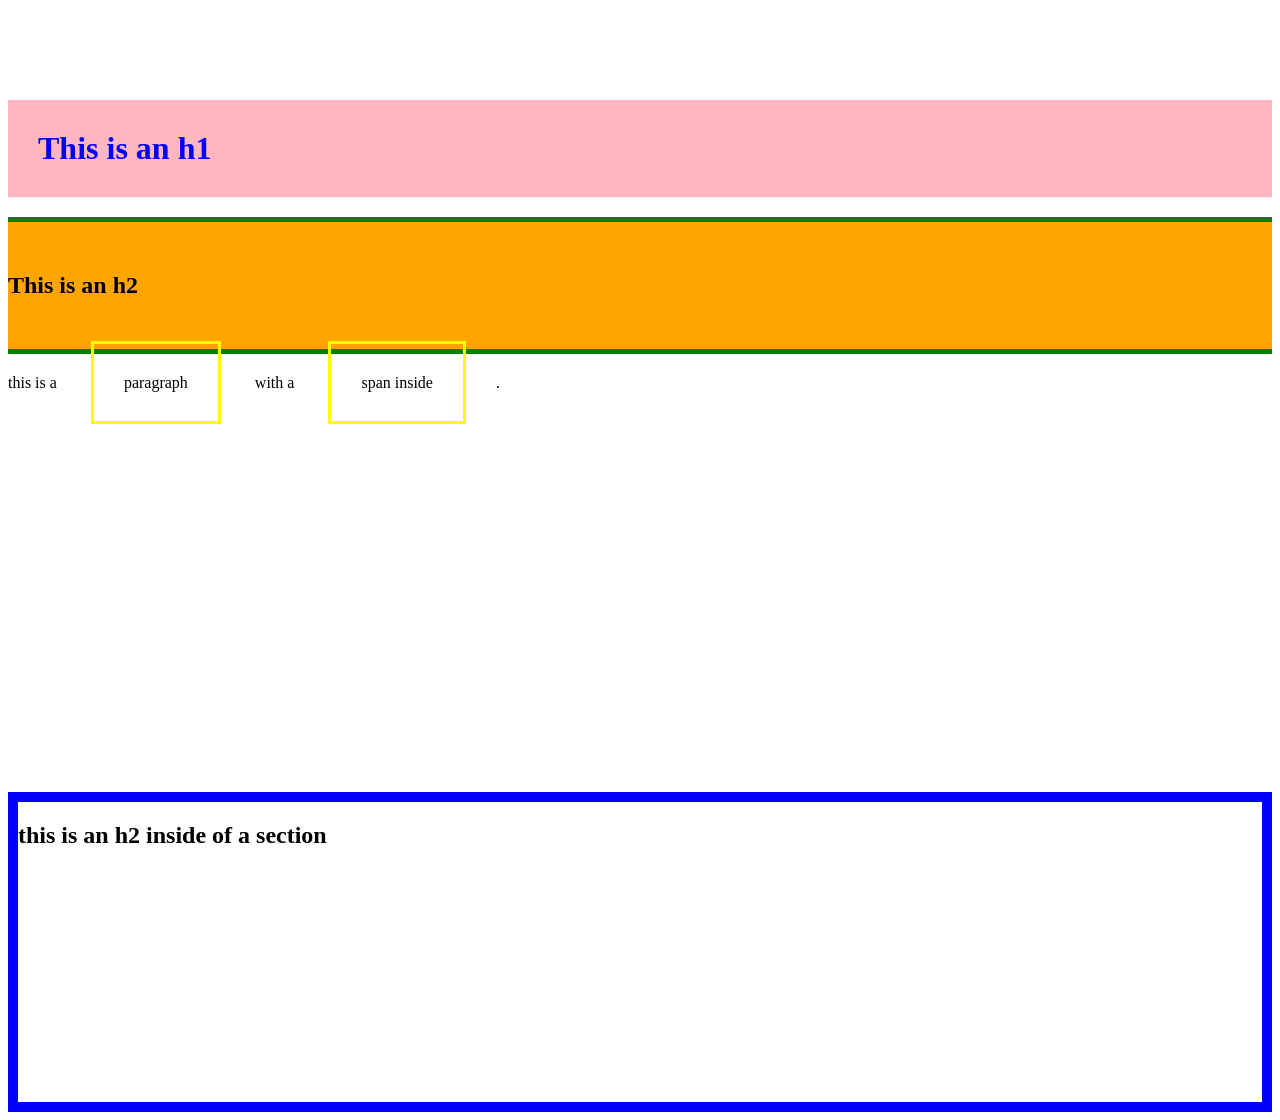
<file: box model practice/index.html>
<!DOCTYPE html>
<html lang="en">
<head>
    <meta charset="UTF-8">
    <meta name="viewport" content="width=device-width, initial-scale=1.0">
    <title>Document</title>
    <link rel="stylesheet" href="css/style.css">
</head>
<body>
    <h1>This is an h1</h1>
    <h2>This is an h2</h2>
    <p>
        this is a <span>paragraph</span> with a <span>span inside</span>.
    </p>
    <section>
        <h2>this is an h2 inside of a section</h1>
    </section>
    
</body>
</html>
</file>
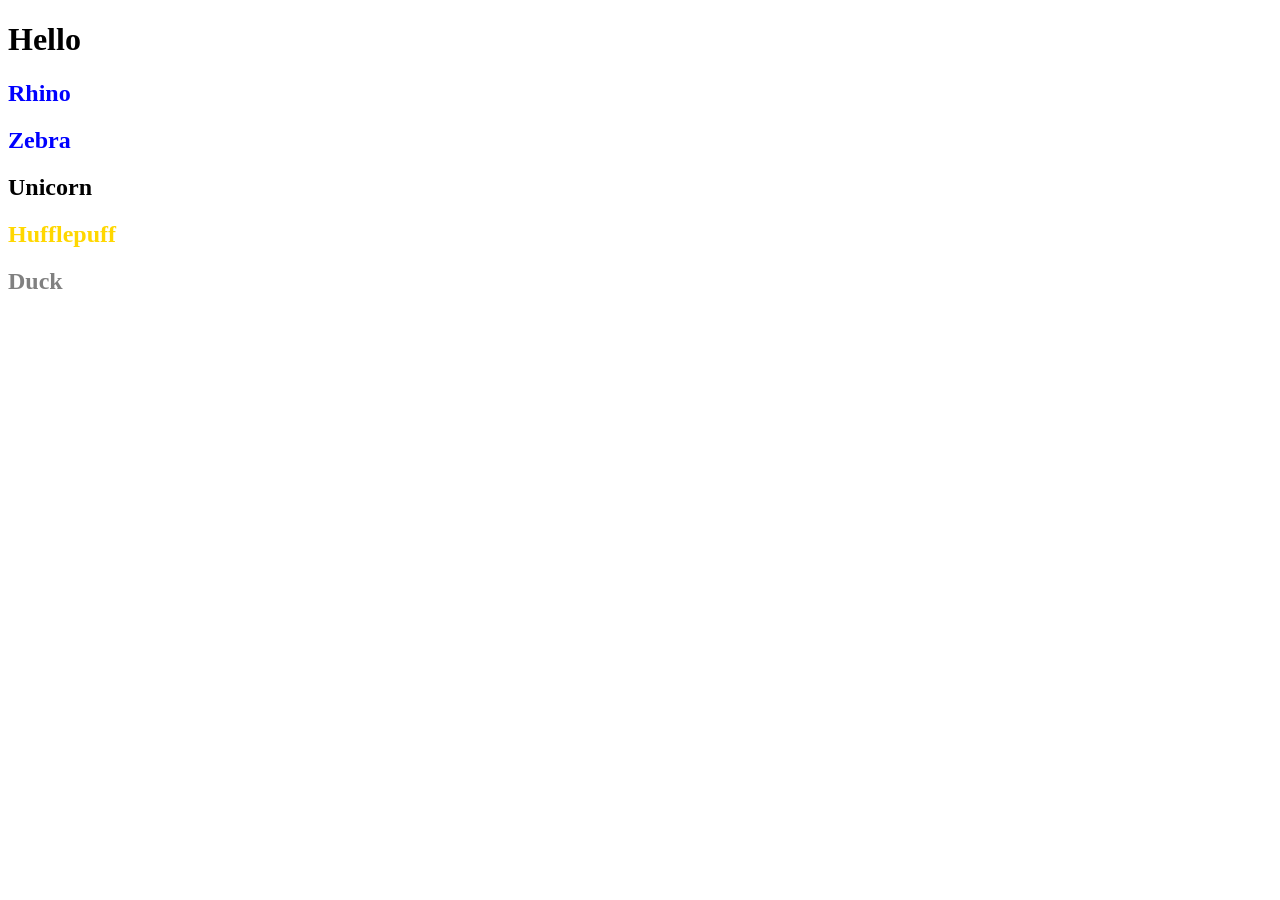
<file: css b2 exercicio/index.html>
<!DOCTYPE html>
<html lang="en">
<head>
    <meta charset="UTF-8">
    <meta name="viewport" content="width=device-width, initial-scale=1.0">
    <title>Document</title>
    <link rel="stylesheet" href="css/style.css">
</head>
<body>
    <h1 id="hi">
        Hello
    </h1>
    <section class="top">
        <h2 id="rhino" class="africafour">
            Rhino
        </h2>
        <h2 id="zebra" class="africafour">
            Zebra
        </h2>
    </section>
    <section class="middle">
        <article>
            <h2 id="uni">
                Unicorn
            </h2>
            <h2 id="casa" class="harryp">
                Hufflepuff
            </h2>
        </article>
    </section>
    <article class="patos">
        <h2 class="likesquack fightduck">
            Duck
        </h2>
    </article>
</body>
</html>
</file>
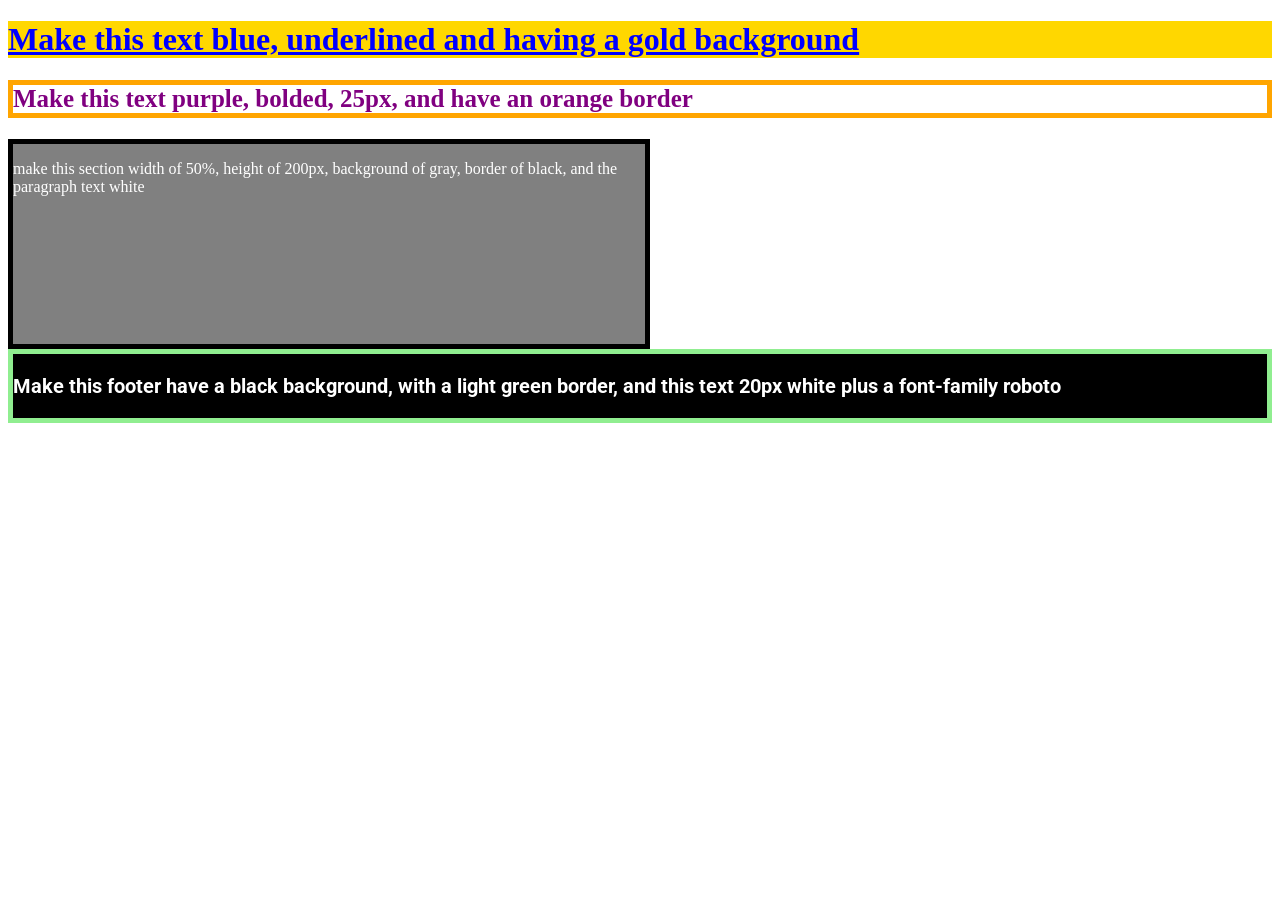
<file: css basico 1/index.html>
<!DOCTYPE html>
<html lang="pt-BR">
<head>
    <meta charset="UTF-8">
    <meta name="viewport" content="width=device-width, initial-scale=1.0">
    <title>Novo Documento</title>
    <link rel="preconnect" href="https://fonts.googleapis.com">
    <link rel="preconnect" href="https://fonts.gstatic.com" crossorigin>
    <link href="https://fonts.googleapis.com/css2?family=Roboto:ital@0;1&display=swap" rel="stylesheet">
    <link rel="stylesheet" href="css/style.css">
</head>
<body>
    
    <h1>Make this text blue, underlined and having a gold background</h1>

    <h2>Make this text purple, bolded, 25px, and have an orange border</h2>

    <section>
        <p>make this section width of 50%, height of 200px, background of gray, border of black, and the paragraph text white</p>
    </section>

    <footer>
        <h3>
            Make this footer have a black background, with a light green border, and this text 20px white plus a font-family roboto
        </h3>
    </footer>

    
</body>
</html>
</file>
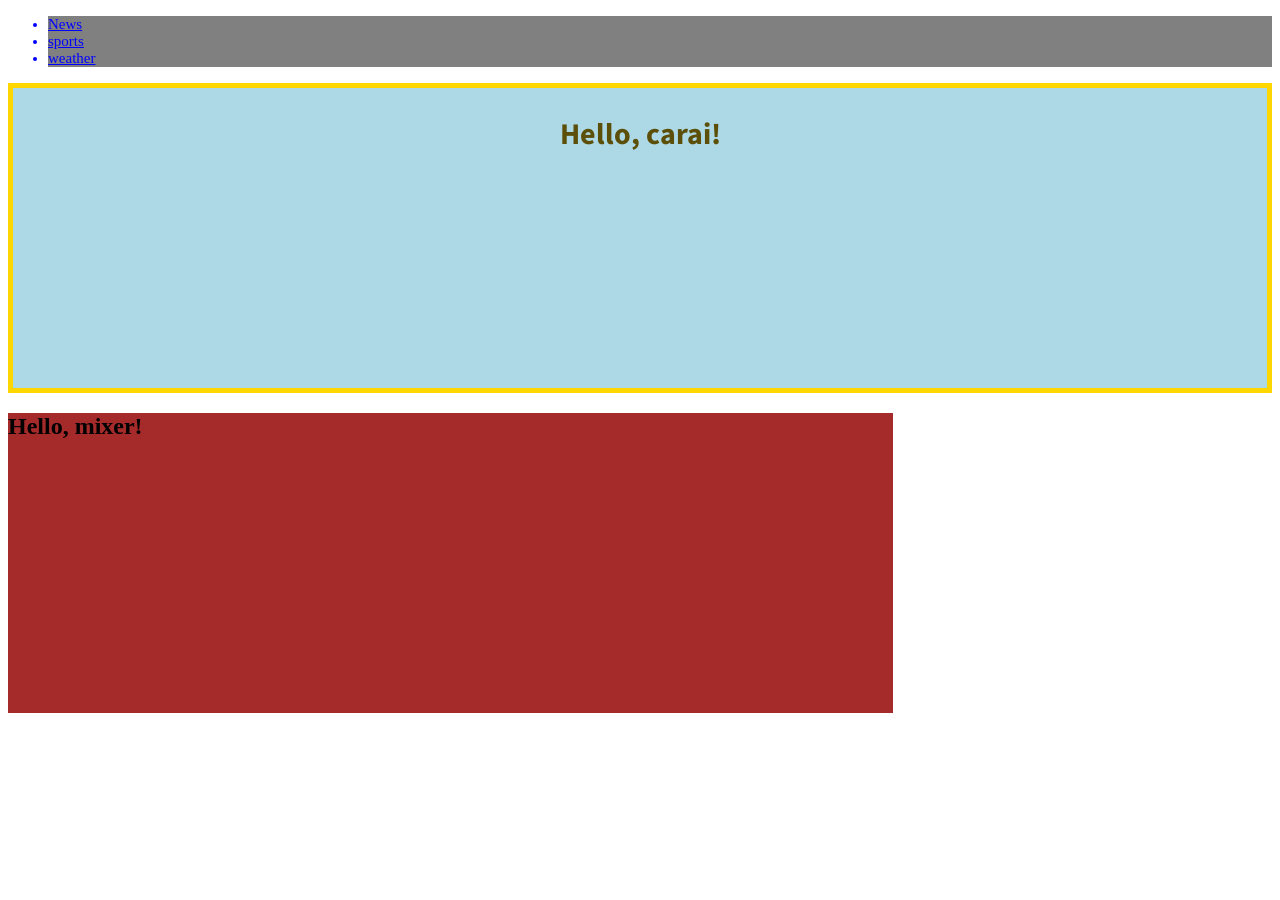
<file: css basico 2/index.html>
<!DOCTYPE html>
<html lang="pt-BR">
<head>
    <meta charset="UTF-8">
    <meta name="viewport" content="width=device-width, initial-scale=1.0">
    <title>Document</title>
    <link rel="preconnect" href="https://fonts.googleapis.com">
    <link rel="preconnect" href="https://fonts.gstatic.com" crossorigin>
    <link href="https://fonts.googleapis.com/css2?family=Source+Sans+3:ital,wght@0,200..900;1,200..900&display=swap" rel="stylesheet">
    <link rel="stylesheet" href="css/style.css">
</head>
<body>
    <!-- /*Make this li's blue, underlined, 15px, and have a gray background */ -->
    <header>
        <nav>
            <ul>
                <li>News</li>
                <li>sports</li>
                <li>weather</li>
            </ul>
        </nav>
    </header>
    <!-- /*Make this section have a height of 300px, a light purple background, a golden border that is 5px thick */ -->
    <section>
        <!-- */Make this h1 30px, gold, centered, and use the Source Sans Pro font */ -->
        <h1>
            Hello, carai!
        </h1>
    </section>
    
    <footer>
        <h2>
            Hello, mixer!
        </h2>
    </footer>
</body>
</html>
</file>
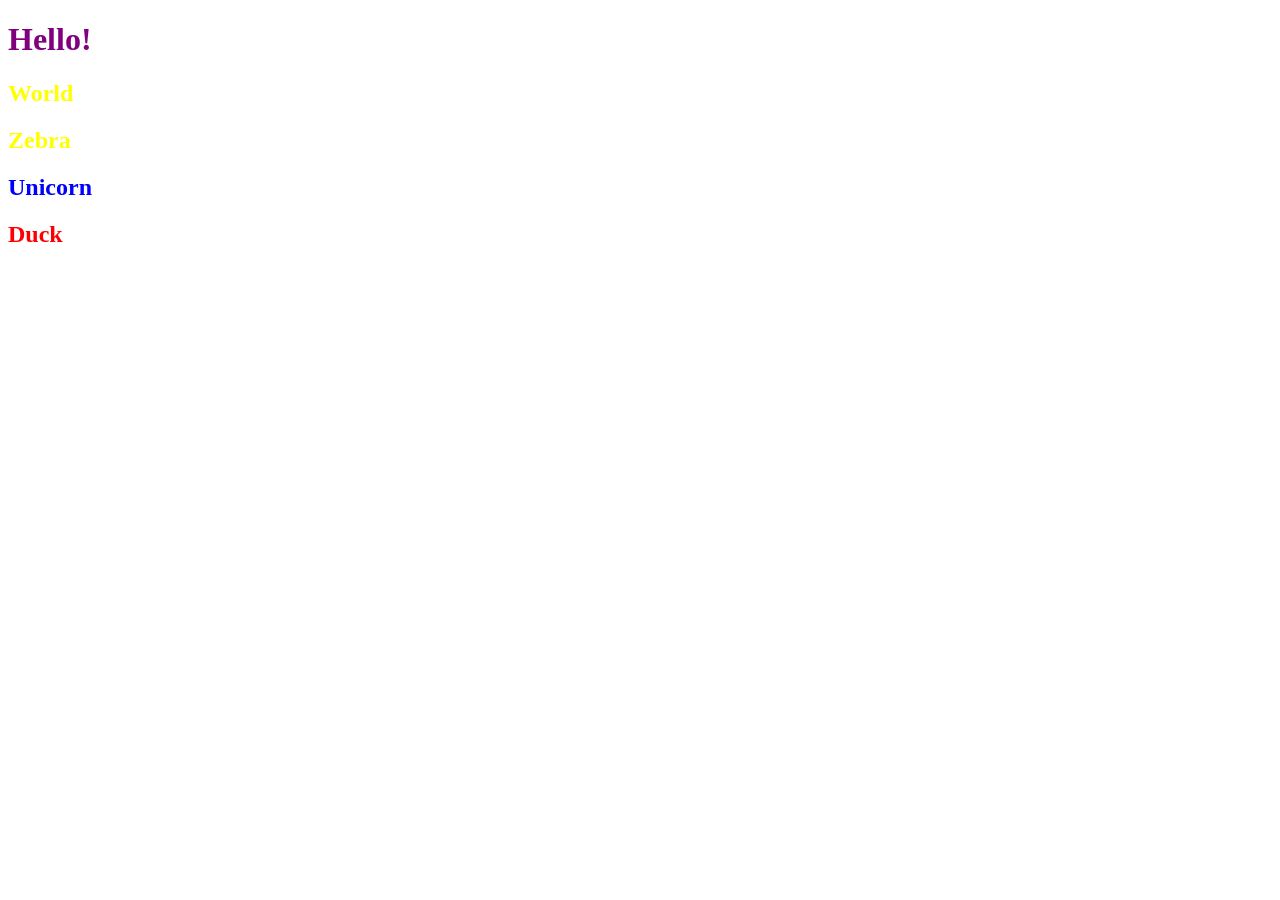
<file: css relationship/index.html>
<!DOCTYPE html>
<html lang="pt-BR">
<head>
    <meta charset="UTF-8">
    <meta name="viewport" content="width=device-width, initial-scale=1.0">
    <title>Document</title>
    <link rel="stylesheet" href="css/style.css">
</head>
<body>
    <h1>Hello!</h1>
    <section>
        <h2>World</h2>
        <h2>Zebra</h2>
    </section>
    <section>
        <article>
            <h2>Unicorn</h2>
        </article>
    </section>
    <article>
        <h2>Duck</h2>
    </article>
</body>
</html>
</file>
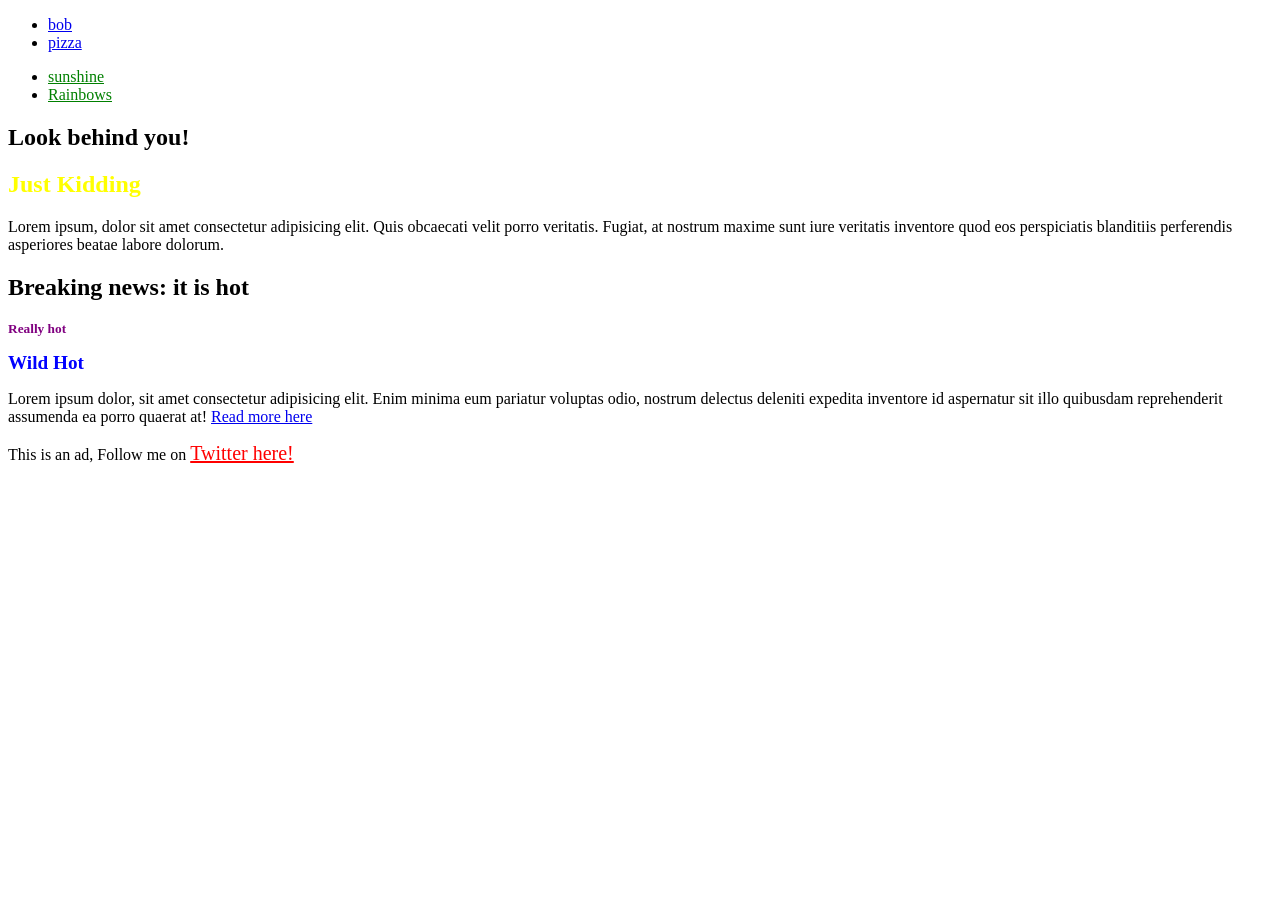
<file: css relationships 2 review/index.html>
<!DOCTYPE html>
<html lang="en">
<head>
    <meta charset="UTF-8">
    <meta name="viewport" content="width=device-width, initial-scale=1.0">
    <title>Document</title>
    <link rel="stylesheet" href="css/style.css">
</head>
<body>
    <header>
        <nav>
            <ul>
                <li><a href="#">bob</a></li>
                <li><a href="#">pizza</a></li>
            </ul>
            <ul>
                <li><a href="#">sunshine</a></li>
                <li><a href="#">Rainbows</a></li>
            </ul>
        </nav>
    </header>
    <section>
        <h1>
            Look behind you!
        </h1>
        <h2>
            Just Kidding
        </h2>
        <p>
            Lorem ipsum, dolor sit amet consectetur adipisicing elit. Quis obcaecati velit porro veritatis. Fugiat, at nostrum maxime sunt iure veritatis inventore quod eos perspiciatis blanditiis perferendis asperiores beatae labore dolorum.
        </p>
    </section>
    <article>
        <h1>Breaking news: it is hot</h1>
        <h2>Really hot</h2>
        <h2>Wild Hot</h2>
        <p>Lorem ipsum dolor, sit amet consectetur adipisicing elit. Enim minima eum pariatur voluptas odio, nostrum delectus deleniti expedita inventore id aspernatur sit illo quibusdam reprehenderit assumenda ea porro quaerat at! <a href="#">Read more here</a></p>
    </article>
    <aside>
        <p>
            This is an ad, Follow me on <a href="#">Twitter here!</a>
        </p>
    </aside>
</body>
</html>
</file>
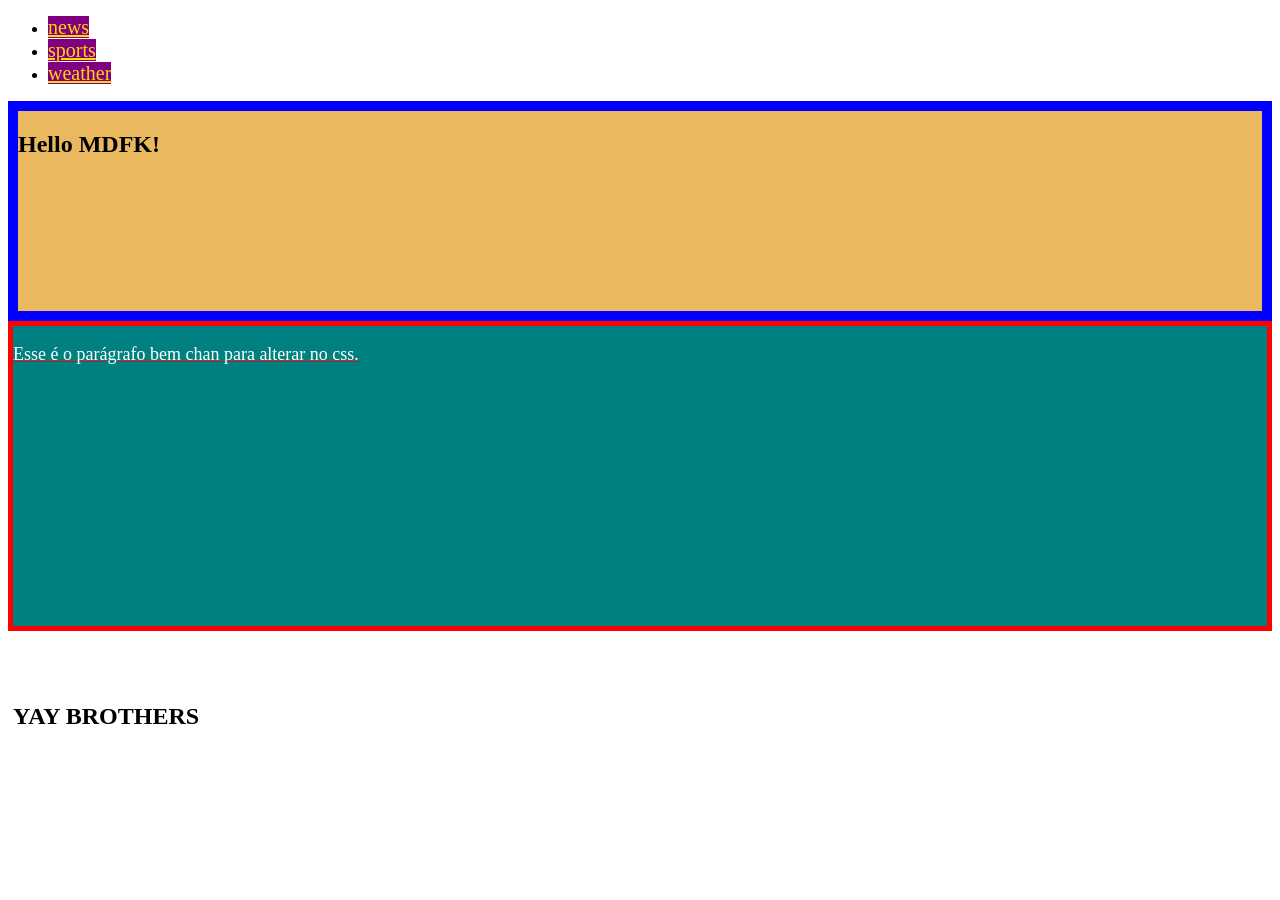
<file: css review 1/index.html>
<!DOCTYPE html>
<html lang="en">
<head>
    <meta charset="UTF-8">
    <meta name="viewport" content="width=device-width, initial-scale=1.0">
    <title>Document</title>
    <link rel="stylesheet" href="css/style.css">
</head>
<body>
    <header>
        <nav>
            <ul>
                <li><a href="#">news</a></li>
                <li><a href="#">sports</a></li>
                <li><a href="#">weather</a></li>
            </ul>
        </nav>
    </header>
    <section>
        <h1>Hello MDFK!</h1>
    </section>
    <aside>
        <p>
            Esse é o parágrafo bem chan para alterar no css.
        </p>
        <footer>
            <h2>
                YAY BROTHERS
            </h2>
        </footer>
    </aside>
</body>
</html>
</file>
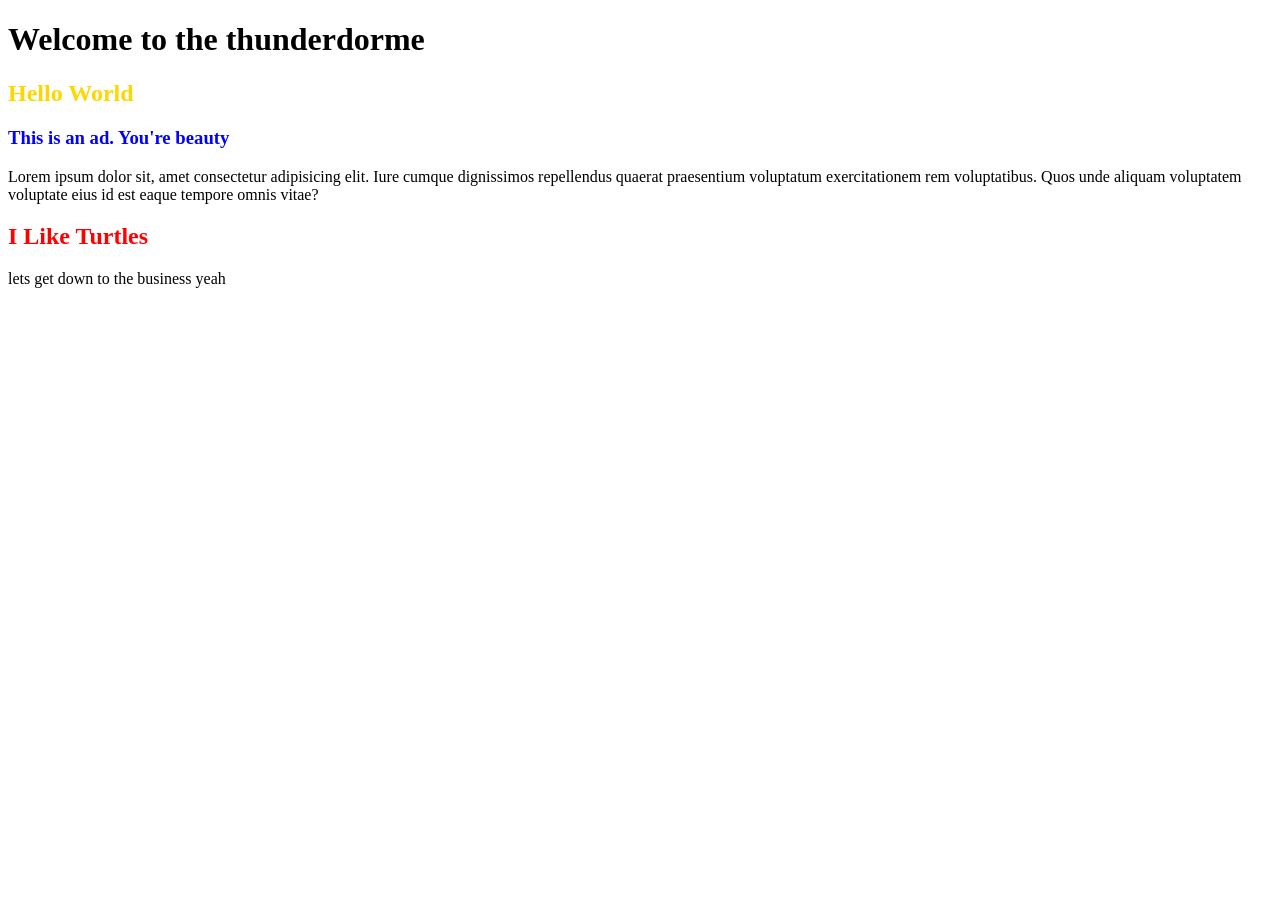
<file: specificity practice 1/index.html>
<!DOCTYPE html>
<html lang="en">
<head>
    <meta charset="UTF-8">
    <meta name="viewport" content="width=device-width, initial-scale=1.0">
    <title>Document</title>
    <link rel="stylesheet" href="css/style.css">
</head>
<body>
    <header class="top">
        <h1 id="bringThePain" class="painIsFrenchBread">Welcome to the thunderdorme</h1>
    </header>
    <section id="rugratsWildMuitoGrande">
        <h2>Hello World</h2>
        <aside class="extraExtraReadAllAboutIt">
            <h3>This is an ad. You're beauty</h3>
            <p>Lorem ipsum dolor sit, amet consectetur adipisicing elit. Iure cumque dignissimos repellendus quaerat praesentium voluptatum exercitationem rem voluptatibus. Quos unde aliquam voluptatem voluptate eius id est eaque tempore omnis vitae?</p>
        </aside>
    </section>
    <section id="chunkyMilk">
        <h2>I Like Turtles</h2>
        <p class="pasTheRemote">lets get down to the business yeah</p>
    </section>
    
</body>
</html>
</file>
<file: box model practice/css/style.css>
/* give the h1 some padding on three sides, margin on just one side and a light purple background with light blue lettering */
h1 {
    margin: 100px 0 0 0;
    padding: 30px 0px 30px 30px;
    background-color: lightpink;
    color: blue;
}

/* give the h2 significant padding on the top and bottom,a dark green border on the top and bottom, and a orange background */
body > h2 {
    padding: 50px 0;
    border-top: 5px solid green;
    border-bottom: 5px solid green;
    background-color: orange;
}

/* please give the section a thick blue border, height of 300px and more the 400px of margin on top */
section{
    border: 10px solid blue;
    height: 300px;
    margin-top: 400px;
}

/* make the spans have thin yellow borders and equal padding / margin on all sides */
span{
    border: 3px solid yellow;
    margin: 30px;
    padding: 30px;
}
</file>
<file: css b2 exercicio/css/style.css>
/* Make only Rhyno and Zebra blue */

.africafour {
    color: blue;
}

/* Make only hufflepuff gold */

#casa {
    color: gold ;
}

/* Select Duck with the highest level of specificity */

h2.likesquack.fightduck {
    color: gray;
}

/* Select Rhino with the highest level of specificity */
</file>
<file: css basico 1/css/style.css>
h1 {
    color: blue;
    text-decoration: underline;
    background-color: gold;
}


/* Make this text purple, bolded, 25px, and have an orange border */
h2 {
    color: purple;
    font-weight: bold;
    font-size: 25px;
    border: 5px solid orange;
}

/* make this section width of 50%, height of 200px, background of gray, border of black, and the paragraph text white */
section{
    width: 50%;
    height: 200px;
    background-color: gray;
    border: 5px solid black;
}
section > p {
    color: white;
}


/* Make this footer have a black background, with a light green border, and this text 20px white plus a font-family roboto */
footer{
    background-color: black;
    border: 5px solid lightgreen;
}

footer > h3{
    font-size: 20px;
    color: white;
    font-family: roboto;
}
</file>
<file: css basico 2/css/style.css>
/* Make this li's blue, underlined, 15px, and have a gray background */
li {
    color: blue;
    text-decoration: underline;;
    font-size: 15px;
    background-color: gray;
}

section {
    height: 300px;
    background-color: lightblue;
    border: 5px solid gold;
}

section > h1 {
    color: rgb(92, 79, 9);
    text-align: center;
    font-family: "Source Sans 3", sans-serif;
    font-size: 30px;
}

footer {
    background-color: brown;
    height: 300px;
    width: 70%;
}
</file>
<file: css relationship/css/style.css>
h1 {
    color: purple;
}

section > h2 {
    color: yellow;
}

section > article > h2 {
    color: blue;
}

article > h2 {
    color: red;
}
</file>
<file: css relationships 2 review/css/style.css>
/* Noclasses or ids */

/* Make only "Just Kidding" yellow */
section h2{
    color: yellow;
}

/* Make only twitter red and 20px */
aside a{
    font-size: 20px;
    color: red;
}

/* make really hot purple and like wild hot larger and blue */
article h2{
    color: purple;
    font-size: smaller;
}

article h2+h2{
    font-size: larger;
    color: blue;
}

/* Make only bob and pizza green */
nav  ul {
    color: black;
}

nav ul+ul a {
    color: green;
}
</file>
<file: css review 1/css/style.css>
/* make the ancor tags gold, 20px and  have a purple background */
a {
    color: gold;
    font-size: 20px;
    background-color: purple;
}

/* Make the section have a height of 200px, a 10px tick blue border and a light orange back */
section {
    height: 200px;
    border: 10px solid blue;
    background-color: rgb(233, 184, 95);
}


/* make the aside have a height of 300px, a tin red border and a teal background */
aside {
    height: 300px;
    border: 5px solid red;
    background-color: teal;
}


/* make the aside paragraph have white text, 18px and a red underline */
aside p {
    color: white;
    font-size: 18px;
    text-decoration: underline red;
    bo
}

footer {
    padding-top: 300px;
}
</file>
<file: specificity practice 1/css/style.css>
/* make this is an ad... blue, but make shure it is specific enough that you could add other h3's somewhere elses in the document */
section#rugratsWildMuitoGrande .extraExtraReadAllAboutIt h3 {
    color: blue;
}
/* please make i like turtles red */
#chunkyMilk h2{
    color: red;
}

/* please select hello world with the highest level of specificity possible */
html body section#rugratsWildMuitoGrande h2{
    color: gold;
}
/* select lets get down to the business with the highest level of specificity possible */
</file>
